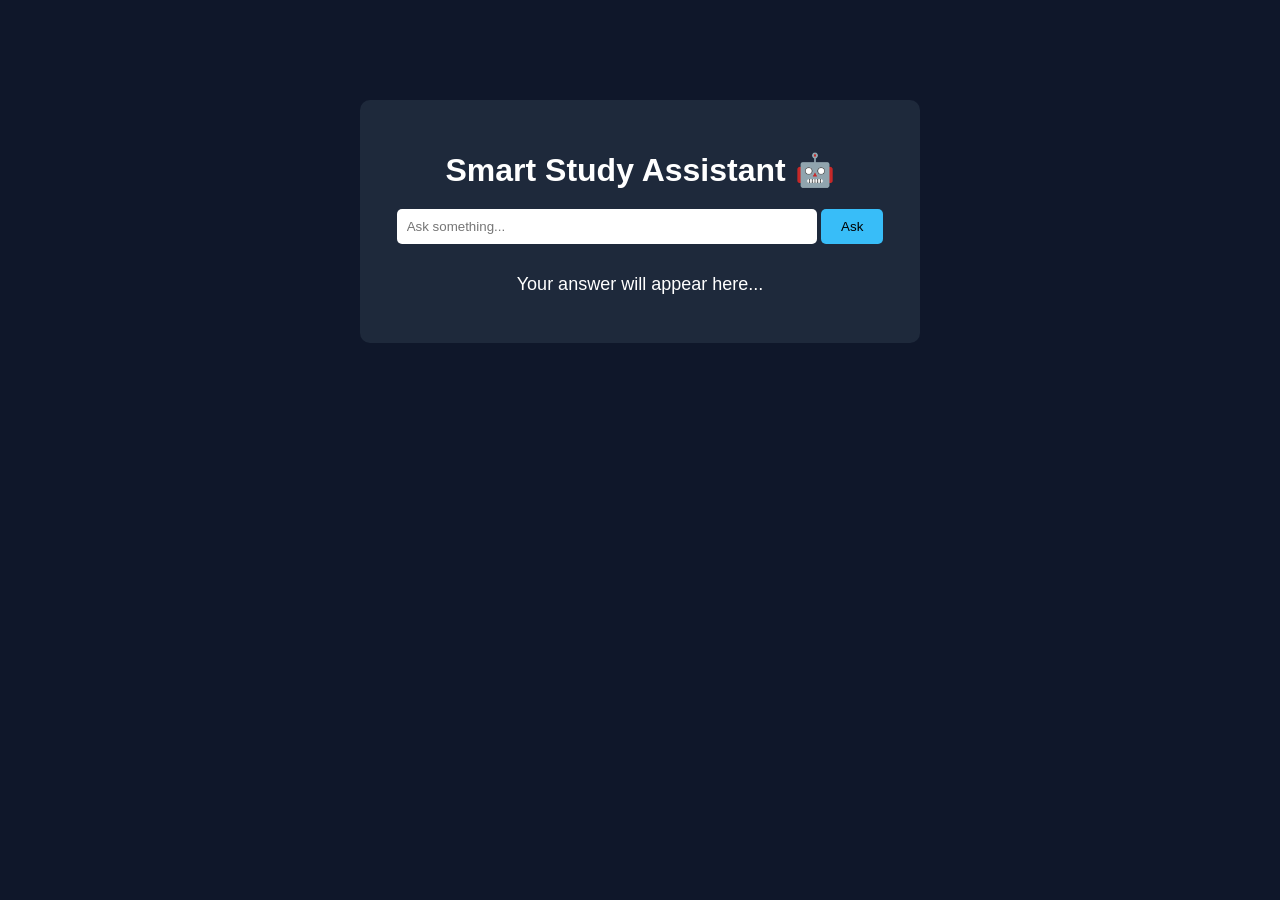
<file: index.html>
<!DOCTYPE html>
<html lang="en">
<head>
  <meta charset="UTF-8">
  <title>Smart Study Assistant</title>
  <link rel="stylesheet" href="project.css">
</head>
<body>

  <div class="container">
    <h1>Smart Study Assistant 🤖</h1>

    <input type="text" id="userInput" placeholder="Ask something...">
    <button onclick="getAnswer()">Ask</button>

    <p id="output">Your answer will appear here...</p>
  </div>

  <script src="project.js"></script>
</body>
</html>
</file>
<file: project.css>
body {
  margin: 0;
  padding: 0;
  font-family: Arial;
  background-color: #0f172a;
  color: white;
}

.container {
  width: 90%;
  max-width: 500px;
  margin: 100px auto;
  text-align: center;
  background: #1e293b;
  padding: 30px;
  border-radius: 10px;
}

h1 {
  margin-bottom: 20px;
}

input {
  width: 80%;
  padding: 10px;
  border-radius: 5px;
  border: none;
  margin-bottom: 10px;
}

button {
  padding: 10px 20px;
  background: #38bdf8;
  border: none;
  border-radius: 5px;
  cursor: pointer;
}

button:hover {
  background: #0ea5e9;
}

#output {
  margin-top: 20px;
  font-size: 18px;
}
</file>
